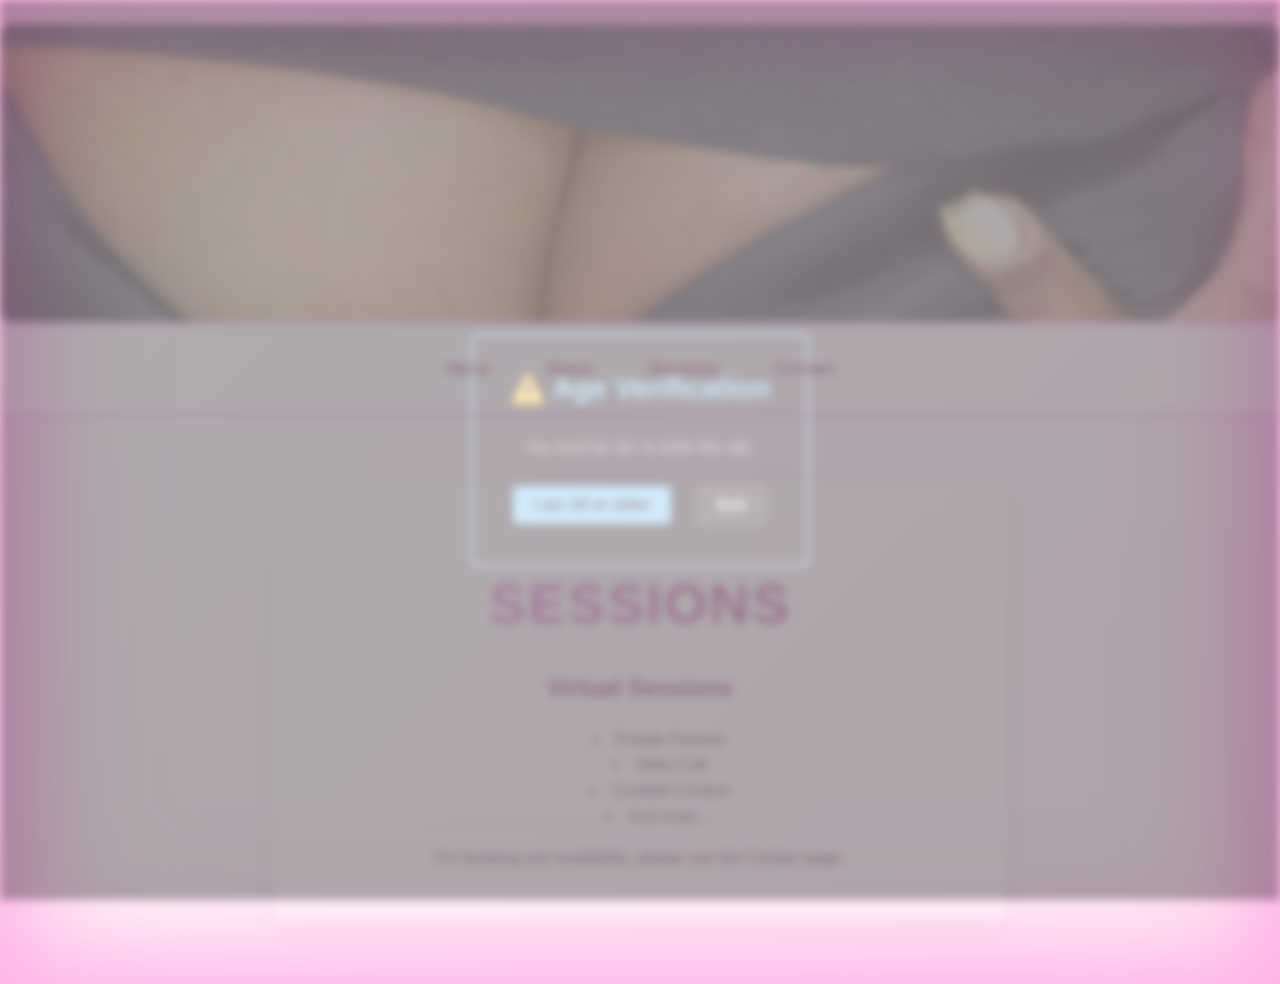
<file: Sessions.html>
<!doctype html>
<html lang="en">
  <head>
    <meta charset="utf-8" />
    <meta name="viewport" content="width=device-width, initial-scale=1" />
    <title>Sessions — Becky Taha'Blu</title>
    <link rel="stylesheet" href="style.css" />
    <style>
      /* Age Verification Modal */
      .age-modal {
        position: fixed;
        top: 0;
        left: 0;
        width: 100%;
        height: 100%;
        background-color: rgba(0, 0, 0, 0.9);
        display: flex;
        justify-content: center;
        align-items: center;
        z-index: 9999;
      }
      
      .age-modal-content {
        background: #1a1a1a;
        border: 2px solid #7fd5ff;
        padding: 30px;
        border-radius: 8px;
        text-align: center;
        color: #fff;
        max-width: 400px;
      }
      
      .age-modal-content h2 {
        color: #7fd5ff;
        margin-top: 0;
        font-size: 1.8rem;
      }
      
      .age-modal-content p {
        color: #ccc;
        margin: 1rem 0;
      }
      
      .age-modal button {
        margin: 10px;
        padding: 10px 20px;
        cursor: pointer;
        border: none;
        border-radius: 4px;
        font-weight: 600;
        font-size: 1rem;
        transition: all 0.3s;
      }
      
      #age-confirm {
        background: #7fd5ff;
        color: #000;
      }
      
      #age-confirm:hover {
        background: #5fb8d4;
      }
      
      #age-deny {
        background: #333;
        color: #fff;
        border: 1px solid #555;
      }
      
      #age-deny:hover {
        background: #444;
      }
      
      .page-hero {
        position: relative;
        width: 100%;
        height: 300px;
        overflow: hidden;
      }
      
      .page-hero-image {
        width: 100%;
        height: 100%;
        object-fit: cover;
      }
    </style>
  </head>
  <body>
    <!-- Age Verification Modal -->
    <div id="age-verification-modal" class="age-modal">
      <div class="age-modal-content">
        <h2>⚠️ Age Verification</h2>
        <p>You must be 18+ to enter this site.</p>
        <button id="age-confirm">I am 18 or older</button>
        <button id="age-deny">Exit</button>
      </div>
    </div>

    <header class="page-hero">
        <img src="assets/website.webp" alt="Sessions Hero Image" class="page-hero-image">
    </header>
    <header>
      <nav aria-label="Main navigation">
        <ul class="nav-list">
          <li><a href="index.html">Home</a></li>
          <li><a href="About.html">About</a></li>
          <li><a href="Sessions.html" aria-current="page">Sessions</a></li>
          <li><a href="contact.html">Contact</a></li>
        </ul>
      </nav>
    </header>

    <main>
      <section>
        <h1>Sessions</h1>

        <h2>Virtual Sessions</h2>
        <ul>
          <li>Private Pictures</li>
          <li>Video Call</li>
          <li>Curated Content</li>
          <li>And more…</li>
        </ul>

        <p>
          For booking and availability, please use the Contact page.
        </p>
      </section>
    </main>

    <script src="script.js" defer></script>
    <script>
      // Age Verification Logic
      document.addEventListener("DOMContentLoaded", function() {
        const ageModal = document.getElementById("age-verification-modal");
        const confirmBtn = document.getElementById("age-confirm");
        const denyBtn = document.getElementById("age-deny");
        
        // Check if user has already verified
        if (localStorage.getItem("ageVerified") !== "true") {
          ageModal.style.display = "flex";
        } else {
          ageModal.style.display = "none";
        }
        
        // Confirm age
        confirmBtn.addEventListener("click", function() {
          localStorage.setItem("ageVerified", "true");
          ageModal.style.display = "none";
        });
        
        // Deny age - redirect
        denyBtn.addEventListener("click", function() {
          window.location.href = "https://google.com";
        });
      });
    </script>
  </body>
</html>
</file>
<file: style.css>
/* Global centering */
:root {
  --primary-pink: #ff6bff;
  --dark-purple: #810947;
  --deep-purple: #3d0025;
  --text-dark: #2b1221;
  --cyan: #00ffff;
  --tech-blue: #0077c0;
  --light-pink: #fee2f2;
  --light-bg: #f0f4f8;
  --cyan-accent: #00bbde;
  --page-background: linear-gradient(135deg, #faf7f9 90%, #ffb3d9 50%, #ffa6cf 10%);
  --page-text: #222;
  --page-shadow: inset 0 0 60px rgba(255, 182, 219, 0.436);
  --surface-background: rgba(255, 255, 255, 0.75);
  --surface-border: rgba(129, 9, 71, 0.12);
  --surface-shadow: 0 12px 32px rgba(129, 9, 71, 0.08);
  --header-background: rgba(255, 255, 255, 0.55);
  --hero-background: rgba(239, 107, 239, 0.05);
  --hero-border: rgba(154, 117, 154, 0.1);
  --nav-link-color: var(--dark-purple);
  --nav-hover-background: rgba(255, 107, 255, 0.1);
  --heading-color: var(--dark-purple);
  --header-border-color: var(--primary-pink);
  --nav-hover-color: var(--primary-pink);
  --media-shadow: 0 16px 32px rgba(0, 0, 0, 0.12);
}

@media (prefers-color-scheme: dark) {
  :root {
    --page-background: linear-gradient(135deg, #1a1a2e 10%, #16213e 90%);
    --page-text: #f0f4f8;
    --page-shadow: inset 0 0 60px rgba(0, 0, 0, 0.2);
    --surface-background: rgba(13, 18, 36, 0.78);
    --surface-border: rgba(0, 255, 255, 0.14);
    --surface-shadow: 0 12px 32px rgba(0, 0, 0, 0.18);
    --header-background: rgba(0, 255, 255, 0.02);
    --hero-background: rgba(37, 90, 90, 0.05);
    --hero-border: rgba(0, 255, 255, 0.1);
    --nav-link-color: var(--cyan);
    --nav-hover-background: rgba(0, 255, 255, 0.1);
    --heading-color: var(--cyan);
    --header-border-color: var(--cyan);
    --nav-hover-color: var(--light-pink);
    --media-shadow: 0 16px 32px rgba(0, 0, 0, 0.28);
  }
}

:root[data-theme="dark"] {
  --page-background: linear-gradient(135deg, #1a1a2e 10%, #16213e 90%);
  --page-text: #f0f4f8;
  --page-shadow: inset 0 0 60px rgba(0, 0, 0, 0.2);
  --surface-background: rgba(13, 18, 36, 0.78);
  --surface-border: rgba(0, 255, 255, 0.14);
  --surface-shadow: 0 12px 32px rgba(0, 0, 0, 0.18);
  --header-background: rgba(0, 255, 255, 0.02);
  --hero-background: rgba(37, 90, 90, 0.05);
  --hero-border: rgba(0, 255, 255, 0.1);
  --nav-link-color: var(--cyan);
  --nav-hover-background: rgba(0, 255, 255, 0.1);
  --heading-color: var(--cyan);
  --header-border-color: var(--cyan);
  --nav-hover-color: var(--light-pink);
  --media-shadow: 0 16px 32px rgba(0, 0, 0, 0.28);
}

*,
*::before,
*::after {
  box-sizing: border-box;
}

html {
  color-scheme: light dark;
  scroll-behavior: smooth;
}

/* Dark mode */
html[data-theme="dark"] body {
  background: linear-gradient(135deg, #1a1a2e 0%, #16213e 100%);
  box-shadow:
    inset 0 0 40px rgba(0, 255, 255, 0.9),
    inset 0 0 120px rgba(0, 255, 255, 0.35);
  color: #f0f4f8;
}

html[data-theme="dark"] .card {
  background-color: rgba(30, 30, 60, 0.8);
  border: 2px solid rgba(0, 255, 255, 0.3);
}

body {
  margin: 0;
  min-height: 100vh;
  display: flex;
  flex-direction: column;
  align-items: center;
  justify-content: flex-start;
  text-align: center;
  background: linear-gradient(
    135deg,
    #ffffff 0%,
    #fff4fa 50%,
    #ffedf7 100%
  );
  box-shadow:
    inset 0 0 160px rgba(255, 182, 219, 0.85),
    inset 0 0 100px rgba(255, 107, 255, 0.6);
  color: var(--deep-purple);
  font-family: 'Poppins', -apple-system, BlinkMacSystemFont, 'Segoe UI', Roboto, 'Helvetica Neue', Arial, sans-serif;
  line-height: 1.6;
  transition: background 0.3s ease, color 0.3s ease;
}

main {
  width: min(100%, 800px);
  padding: clamp(1rem, 4vw, 2rem);
  margin: 0 auto;
}

.info-grid {
  display: grid;
  grid-template-columns: repeat(3, minmax(0, 1fr));
  gap: 1.5rem;
  width: 100%;
  margin: 2rem auto;
}

@media (max-width: 900px) {
  .info-grid {
    grid-template-columns: repeat(2, minmax(0, 1fr));
  }
}

@media (max-width: 640px) {
  .info-grid {
    grid-template-columns: 1fr;
  }
}

section {
  text-align: center;
  margin: 2rem auto;
  padding: 2rem 1rem;
  max-width: 100%;
  border-radius: 12px;
  background: var(--surface-background);
  border: 1px solid var(--surface-border);
  box-shadow: var(--surface-shadow);
}

#hero {
  background: var(--hero-background);
  backdrop-filter: blur(10px);
  border: 1px solid var(--hero-border);
  margin-top: 2rem;
}

p {
  text-align: center;
  margin-left: auto;
  margin-right: auto;
}

ul {
  text-align: center;
  list-style-position: inside;
}

.skills-list {
  text-align: center;
  list-style: none;
  padding: 0;
  margin: 0 auto;
}

/* Center all headings */
h1 {
  font-size: clamp(2rem, 8vw, 3.5rem);
  background: linear-gradient(90deg, var(--primary-pink), var(--dark-purple));
  -webkit-background-clip: text;
  -webkit-text-fill-color: transparent;
  background-clip: text;
  text-transform: uppercase;
  letter-spacing: 2px;
  font-weight: bold;
  margin-bottom: 0.5rem;
}

h2,
h3,
h4,
h5,
h6 {
  text-align: center;
  color: var(--heading-color);
}

h1,
h2 {
  font-weight: 600;
}

header {
  width: 100%;
  text-align: center;
  padding: 1rem 0;
  border-bottom: 2px solid var(--header-border-color);
  background: var(--header-background);
}

.nav-list {
  display: flex;
  justify-content: center;
  align-items: center;
  gap: 1.5rem;
  list-style: none;
  padding: 1rem;
  margin: 0;
  flex-wrap: wrap;
}

.nav-list a {
  color: var(--nav-link-color);
  text-decoration: none;
  font-weight: 600;
  padding: 0.5rem 1rem;
  border-radius: 8px;
  transition: all 0.3s ease;
  border-bottom: 2px solid transparent;
}

.nav-list a:hover,
.nav-list a:focus-visible {
  color: var(--nav-hover-color);
  border-bottom-color: var(--nav-hover-color);
  background: var(--nav-hover-background);
}

/* HERO SECTION */
.page-hero {
  width: min(100%, 800px);
  margin: 1.5rem auto 0;
  padding: 0;
  height: clamp(220px, 42vw, 350px);
  overflow: hidden;
}

.page-hero-image {
  width: 100%;
  height: 100%;
  object-fit: cover;
  object-position: center;
  display: block;
  border-radius: 12px;
  box-shadow: var(--media-shadow);
}

@media (max-width: 768px) {
  .page-hero {
    height: clamp(200px, 55vw, 260px);
    max-width: 100%;
  }
}

@media (max-width: 640px) {
  main {
    padding: 0.9rem;
  }

  header {
    padding: 0.5rem 0;
  }

  .nav-list {
    gap: 0.75rem;
    padding: 0.75rem 0.5rem;
  }

  .nav-list a {
    padding: 0.45rem 0.75rem;
  }

  section {
    margin: 1.25rem auto;
    padding: 1.5rem 1rem;
  }

  #hero {
    margin-top: 1rem;
  }

  .info-grid {
    gap: 1rem;
    margin: 1.25rem auto;
  }

  .page-hero {
    margin-top: 1rem;
    height: clamp(180px, 58vw, 240px);
  }

  h1 {
    letter-spacing: 1px;
    font-size: clamp(1.8rem, 10vw, 2.6rem);
    line-height: 1.08;
  }

  h2,
  h3,
  h4,
  h5,
  h6 {
    line-height: 1.2;
  }
}

img,
iframe {
  max-width: 100%;
}

iframe {
  display: block;
  width: 100%;
  border: 0;
}

/* Age Gate Modal Styles */
.age-gate-modal,
.age-modal {
  display: none;
  position: fixed;
  top: 0;
  left: 0;
  right: 0;
  bottom: 0;
  background: rgba(0, 0, 0, 0.92);
  z-index: 9999;
  justify-content: center;
  align-items: center;
}

.age-gate-modal.show,
.age-modal {
  display: flex;
}

body.age-gate-lock > :not(.age-gate-modal) {
  filter: blur(5px);
  pointer-events: none !important;
  user-select: none !important;
  opacity: 0.35;
}

body.age-gate-lock {
  overflow: hidden;
}

.age-gate-lock *:not(.age-gate-modal):not(.age-gate-modal *) {
  caret-color: transparent !important;
}

.age-gate-content,
.age-modal-content {
  background: #1a1a1a;
  border: 2px solid #7fd5ff;
  border-radius: 8px;
  padding: 2rem;
  max-width: 400px;
  text-align: center;
  color: #fff;
}

.age-gate-content h2,
.age-modal-content h2 {
  margin-top: 0;
  color: #7fd5ff;
  font-size: 1.8rem;
}

.age-gate-content p,
.age-modal-content p {
  font-size: 0.95rem;
  line-height: 1.6;
  color: #ccc;
}

.age-gate-form {
  margin: 1.5rem 0;
}

.age-gate-form input {
  width: 100%;
  padding: 0.8rem;
  margin: 0.5rem 0;
  background: #111;
  border: 1px solid #333;
  border-radius: 4px;
  color: #fff;
  font-size: 1rem;
  font-family: sans-serif;
}

.age-gate-form input::placeholder {
  color: #666;
}

.age-gate-form input:focus {
  outline: none;
  border-color: #7fd5ff;
  box-shadow: 0 0 8px rgba(127, 213, 255, 0.3);
}

.age-gate-buttons {
  display: flex;
  gap: 1rem;
  margin-top: 1.5rem;
}

.age-gate-btn {
  flex: 1;
  padding: 0.8rem;
  border: none;
  border-radius: 4px;
  font-size: 1rem;
  cursor: pointer;
  font-weight: 600;
  transition: all 0.3s;
}

.age-gate-btn-accept {
  background: #7fd5ff;
  color: #000;
}

.age-gate-btn-accept:hover {
  background: #5fb8d4;
}

.age-gate-btn-decline {
  background: #333;
  color: #fff;
  border: 1px solid #555;
}

.age-gate-btn-decline:hover {
  background: #444;
}

.age-gate-error {
  color: #ff6b6b;
  font-size: 0.9rem;
  margin-top: 0.5rem;
}

.age-modal button {
  margin: 10px;
  padding: 10px 20px;
  cursor: pointer;
  border: none;
  border-radius: 4px;
  font-weight: 600;
  font-size: 1rem;
  transition: all 0.3s;
}

#age-confirm {
  background: #7fd5ff;
  color: #000;
}

#age-confirm:hover {
  background: #5fb8d4;
}

#age-deny {
  background: #333;
  color: #fff;
  border: 1px solid #555;
}

#age-deny:hover {
  background: #444;
}

.contact-section {
  text-align: center;
  border: 2px solid rgba(129, 9, 71, 0.28);
  background: rgba(255, 255, 255, 0.9);
}

#contact {
  scroll-margin-top: 1rem;
}

html[data-theme="dark"] .contact-section {
  background: rgba(30, 30, 60, 0.8);
  border: 2px solid rgba(0, 255, 255, 0.3);
}

.contact-photo {
  margin: 1rem auto 1.5rem;
  max-width: min(100%, 460px);
}

.contact-photo img {
  width: 100%;
  height: auto;
  border-radius: 14px;
  box-shadow: var(--media-shadow);
  display: block;
}

.social-links {
  list-style: none;
  display: flex;
  flex-wrap: wrap;
  justify-content: center;
  gap: 0.75rem;
  padding: 0;
  margin: 1rem auto 0;
}

.social-links a {
  width: 2.75rem;
  height: 2.75rem;
  border-radius: 999px;
  display: inline-flex;
  align-items: center;
  justify-content: center;
  font-size: 1.1rem;
  text-decoration: none;
  color: var(--nav-link-color);
  border: 1px solid var(--surface-border);
  background: var(--surface-background);
  transition: transform 0.2s ease, color 0.2s ease, border-color 0.2s ease;
}

.social-links a:hover,
.social-links a:focus-visible {
  transform: translateY(-2px);
  color: var(--nav-hover-color);
  border-color: var(--nav-hover-color);
}

.sr-only,
.visually-hidden {
  position: absolute;
  width: 1px;
  height: 1px;
  padding: 0;
  margin: -1px;
  overflow: hidden;
  clip: rect(0, 0, 0, 0);
  white-space: nowrap;
  border: 0;
}
</file>
